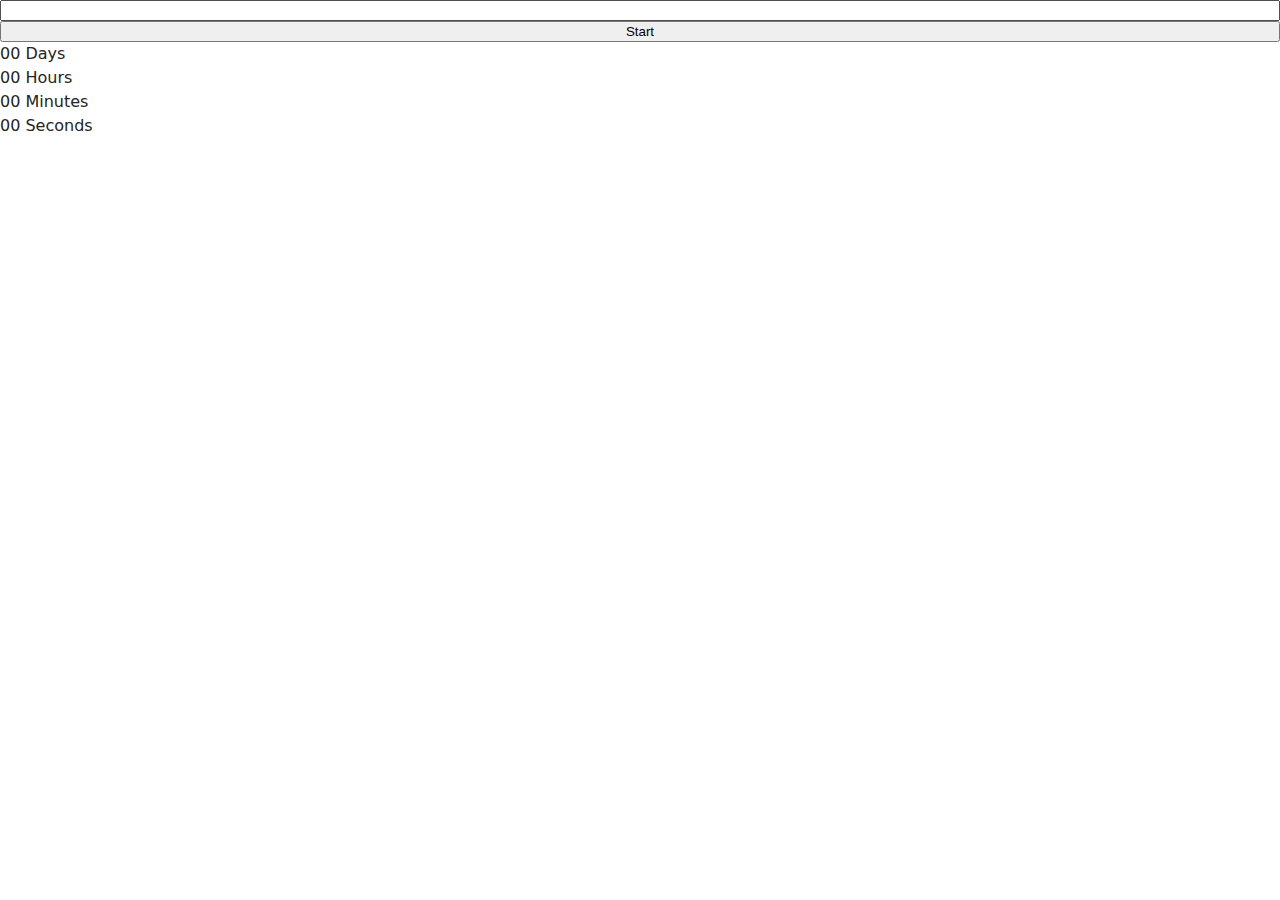
<file: src/1-timer.html>
<!DOCTYPE html>
<html lang="en">
  <head>
    <meta charset="UTF-8" />
    <meta name="viewport" content="width=device-width, initial-scale=1.0" />
    <title>Document</title>
    <link rel="stylesheet" href="./css/styles.css" />
  </head>
  <body>
    <input type="text" id="datetime-picker" />
    <button type="button" data-start>Start</button>

    <div class="timer">
      <div class="field">
        <span class="value" data-days>00</span>
        <span class="label">Days</span>
      </div>
      <div class="field">
        <span class="value" data-hours>00</span>
        <span class="label">Hours</span>
      </div>
      <div class="field">
        <span class="value" data-minutes>00</span>
        <span class="label">Minutes</span>
      </div>
      <div class="field">
        <span class="value" data-seconds>00</span>
        <span class="label">Seconds</span>
      </div>
    </div>
    <script type="module" src="./js/1-timer.js"></script>
  </body>
</html>
</file>
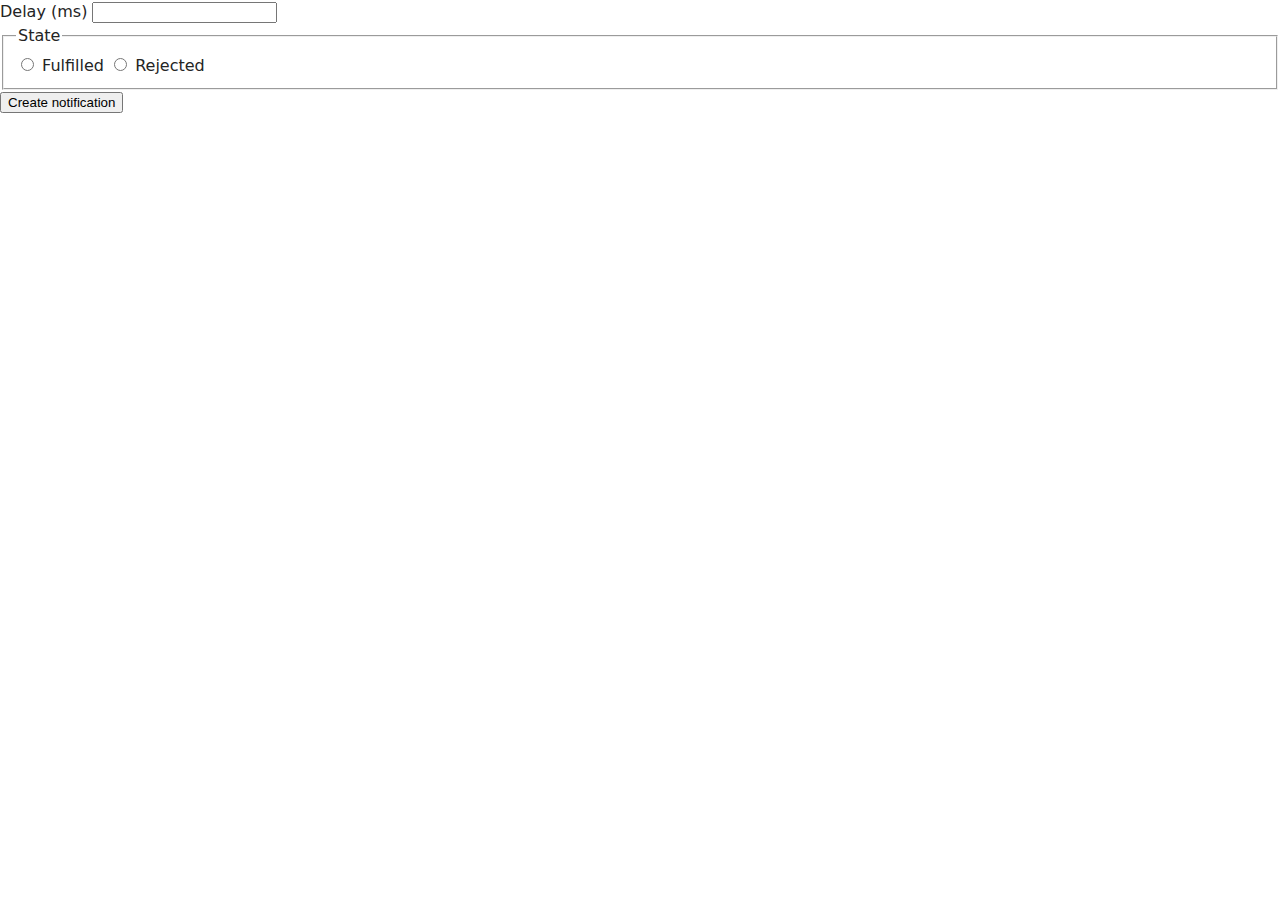
<file: src/2-snackbar.html>
<!DOCTYPE html>
<html lang="en">
  <head>
    <meta charset="UTF-8" />
    <meta name="viewport" content="width=device-width, initial-scale=1.0" />
    <link rel="stylesheet" href="./css/styles.css" />
    <title>Document</title>
  </head>
  <body>
    <form class="form">
      <label>
        Delay (ms)
        <input type="number" name="delay" required />
      </label>

      <fieldset>
        <legend>State</legend>
        <label>
          <input type="radio" name="state" value="fulfilled" required />
          Fulfilled
        </label>
        <label>
          <input type="radio" name="state" value="rejected" required />
          Rejected
        </label>
      </fieldset>

      <button type="submit">Create notification</button>
      <script type="module" src="./js/2-snackbar.js"></script>
    </form>
  </body>
</html>
</file>
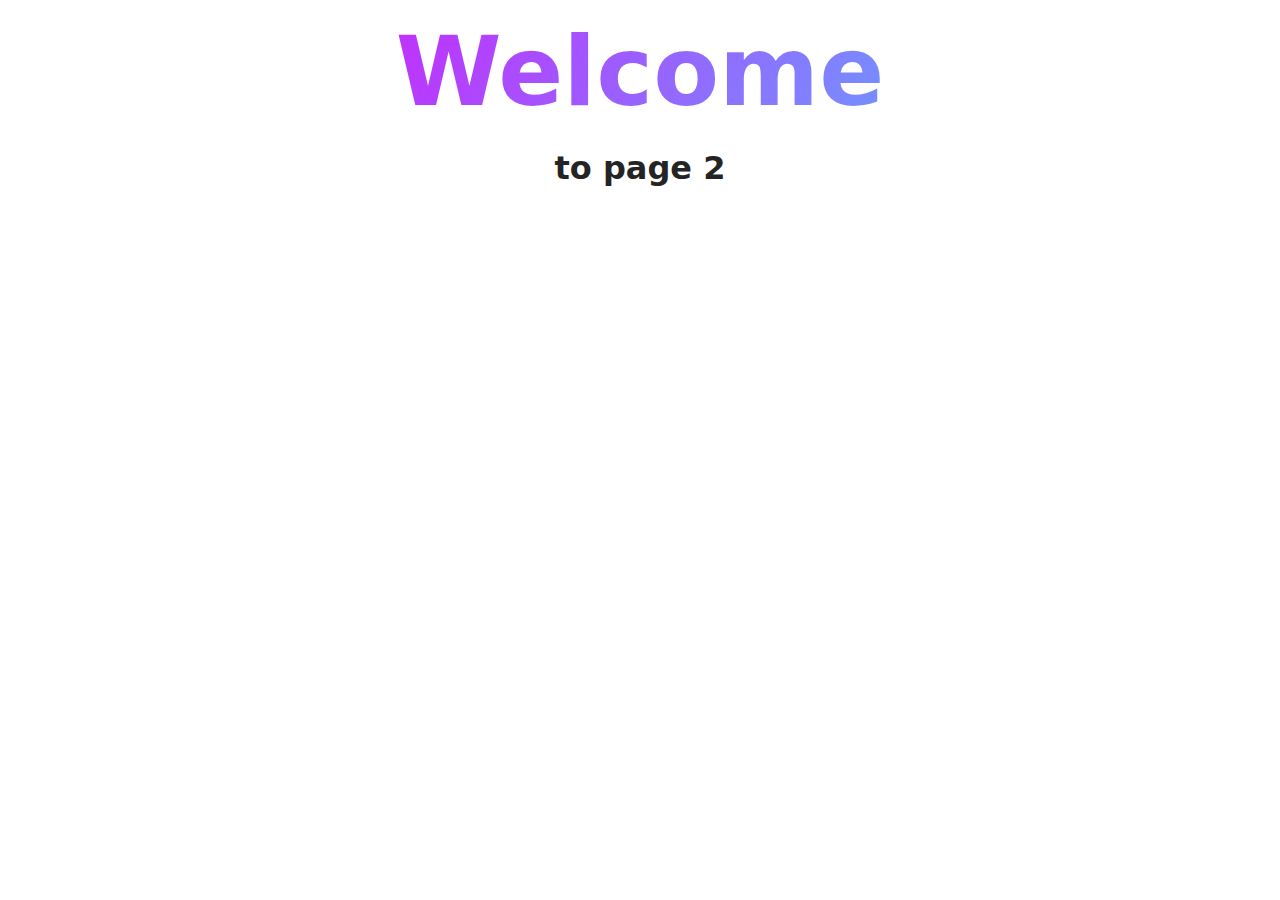
<file: src/page-2.html>
<!DOCTYPE html>
<html lang="en">
  <head>
    <meta charset="UTF-8" />
    <meta http-equiv="X-UA-Compatible" content="IE=edge" />
    <meta name="viewport" content="width=device-width, initial-scale=1.0" />
    <title>Page 2</title>
    <link rel="stylesheet" href="./css/styles.css" />
  </head>
  <body>
    <load
      src="./partials/header.html"
      icon-path="./img/sprite.svg#logo"
      highlight-act="active"
    />

    <main>
      <div class="container">
        <h1 class="main-title">
          <span class="main-title-gradient">Welcome</span> to page 2
        </h1>
        <load src="./partials/back-link.html" />
      </div>
    </main>

    <load src="./partials/footer.html" />
  </body>
</html>
</file>
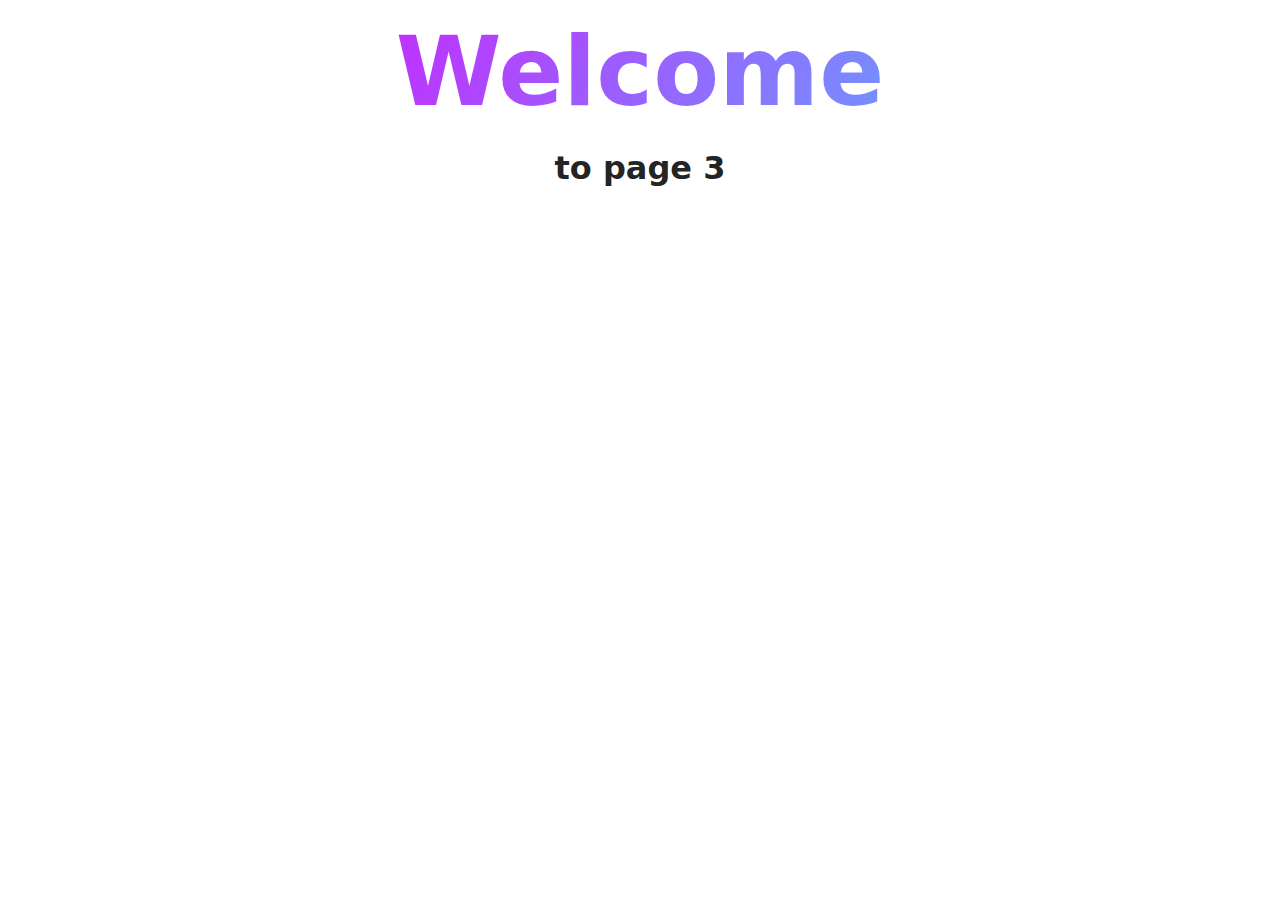
<file: src/page-3.html>
<!DOCTYPE html>
<html lang="en">
  <head>
    <meta charset="UTF-8" />
    <meta http-equiv="X-UA-Compatible" content="IE=edge" />
    <meta name="viewport" content="width=device-width, initial-scale=1.0" />
    <title>Page 3</title>
    <link rel="stylesheet" href="./css/styles.css" />
  </head>
  <body>
    <load
      src="./partials/header.html"
      icon-path="./img/sprite.svg#logo"
      highlight-curr="active"
    />

    <main>
      <div class="container">
        <h1 class="main-title">
          <span class="main-title-gradient">Welcome</span> to page 3
        </h1>
        <load src="./partials/back-link.html" />
      </div>
    </main>

    <load src="./partials/footer.html" />
  </body>
</html>
</file>
<file: src/css/styles.css>
/**
  |============================
  | include css partials with
  | default @import url()
  |============================
*/
/* Common styles */
@import url('./reset.css');
@import url('./base.css');
@import url('./container.css');
@import url('./animations.css');

/* Sections style */
@import url('./header.css');
@import url('./vite-promo.css');
@import url('./badges.css');
@import url('./back-link.css');
@import url('./footer.css');
</file>
